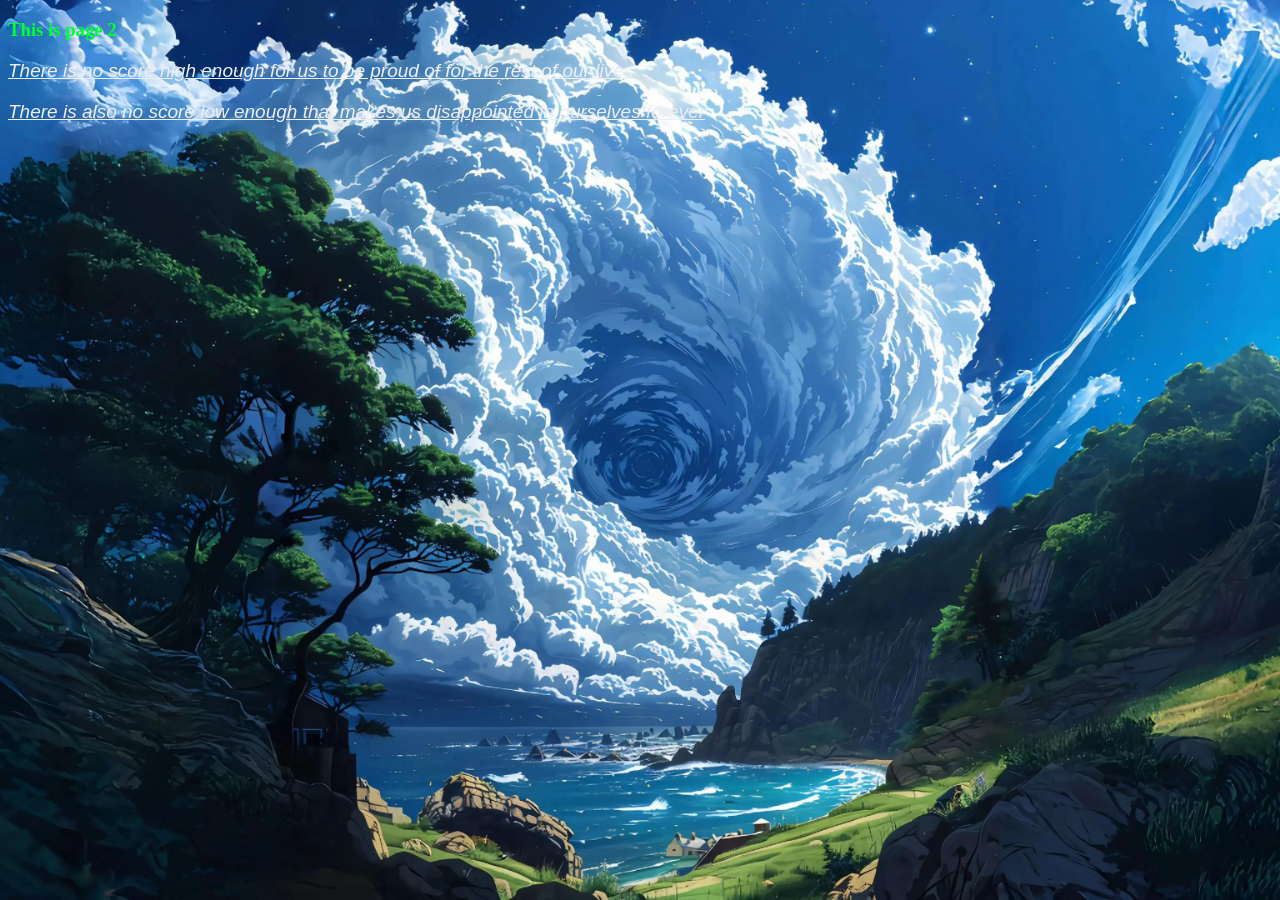
<file: page/page2.html>
<!DOCTYPE html>
<html lang="en">
<head>
    <meta charset="UTF-8">
    <meta name="viewport" content="width=device-width, initial-scale=1.0">
    <title>PAGE 2</title>
    <link rel = "stylesheet" href = "../style.css">
</head>
<body class = "page2">
    <h3>This is page 2</h3>
    <p>There is no score high enough for us to be proud of for the rest of our lives </p>
    <p>There is also no score low enough that makes us disappointed in ourselves forever</p>
</body>
</html>
</file>
<file: style.css>
*{
    color:rgb(0, 255, 47)
}
body{
    background: linear-gradient(to right, rgb(167, 215, 240),rgb(229, 234, 236));
    background-repeat: no-repeat;
    background-attachment: fixed;
}

body{
    background-image: url("image/img4.jpg");
    background-repeat: no-repeat;
    background-attachment: fixed;
    background-position: center;
    background-size: cover;
}

.page2{
    background-image: url("image/img3.jpg");
    background-repeat: no-repeat;
    background-attachment: fixed;
    background-position: center;
    background-size: cover;
}
.le{
    background-color: aliceblue;
    color:rgb(84, 128, 113);
}

.chan{
    background-color: rgb(222, 198, 244);
    color:rgb(8, 143, 98)
}

#s1{
    background-color: aquamarine;
}

p{
    font-family: sans-serif, Lucida Sans, Arial;
    font-size: 19px;
    font-style:italic;
    font-weight:300;
    text-decoration: underline;
    color:rgb(237, 237, 244) ;
}

.test_border{
    border-style: solid;
    border-width: 5px;
    border-color:black;
    border-radius:20px;
    padding:10px;
}

img{
    width:350px;
}
video{
    width:600px;
}
iframe{
    width:600px;
    height:300px;
}
#box1{
    width: 170px;
    height:20px;
    border-style:solid;
    background-color: rgb(224, 237, 156);
    color:black;
    position:fixed;
    right:0px;
    top:0px;
    //static: mặc định;
    //relative: working with top-bot-left-right;
    // move the image but not feature;
    //absolute,fixed - both image and feature;
    text-align:center;
}

#box2{
    width:170px;
    height:30px;
    border-style:solid;
    background-color: rgb(109, 211, 136);
    color:black;
    position:absolute;
    top:20px;
    right:0px;
    margin-top:10px;
    padding-top:10px;
}

button:hover{
    border-radius:10px;
    padding:6px 12px;/* Trên/Dưới 12px, Trái/Phải 24px */
    font-size:15px;
    display:inline-block;
    
    /* pseudo-class */
    background-color: rgb(24, 35, 138);

}

button:active{
    background-color:rgb(123, 255, 132) ;
}

#test1{
    border:1px solid black;
    width:70px;
    height:40px;
    background-color:rgb(24, 75, 122);
    position:sticky;
    padding:5px;
    top:10px;
    z-index: 999;
}

#test2{
    border:1px solid black;
    width:50px;
    height:20px;
    background-color:rgb(36, 82, 34);
    position:absolute;
    margin-top:4px;
}

#webtitle{
    color:rgba(9, 255, 0, 0.812);
    text-shadow:-5px 5px 7px rgb(8, 67, 193),5px 5px 7px rgb(205, 11, 30);
    box-shadow:0px 5px 6px rgb(35, 193, 35);
}

#trans{
    border:solid 2px black;
    width:200px;
    height:200px;
    background-color:rgb(255, 255, 255) ;
    color:rgb(16, 0, 246);
    font-size:16px;
    font-weight:600;
    display:flex;
    /* align-items: center; 
    justify-content: center; */
    

    /* transform: translateX(40px); */
    transform:translate(40px,50px);
    transform: rotateX(180deg);
    transform:scaleX(1); 
    transform:skewX(45deg);
    /* transform: matrix(0,0,0,0,0,0);
    /* */
    scaleX
    skewY
    skewX
    scaleY
    translateX
    translateY
     */
}

li:nth-child(2){ /* odd, even, 3n*/
    color:white;
}

@media all and (max-width:768px){
    #webtitle{
        color:blue;
    }
}
</file>
